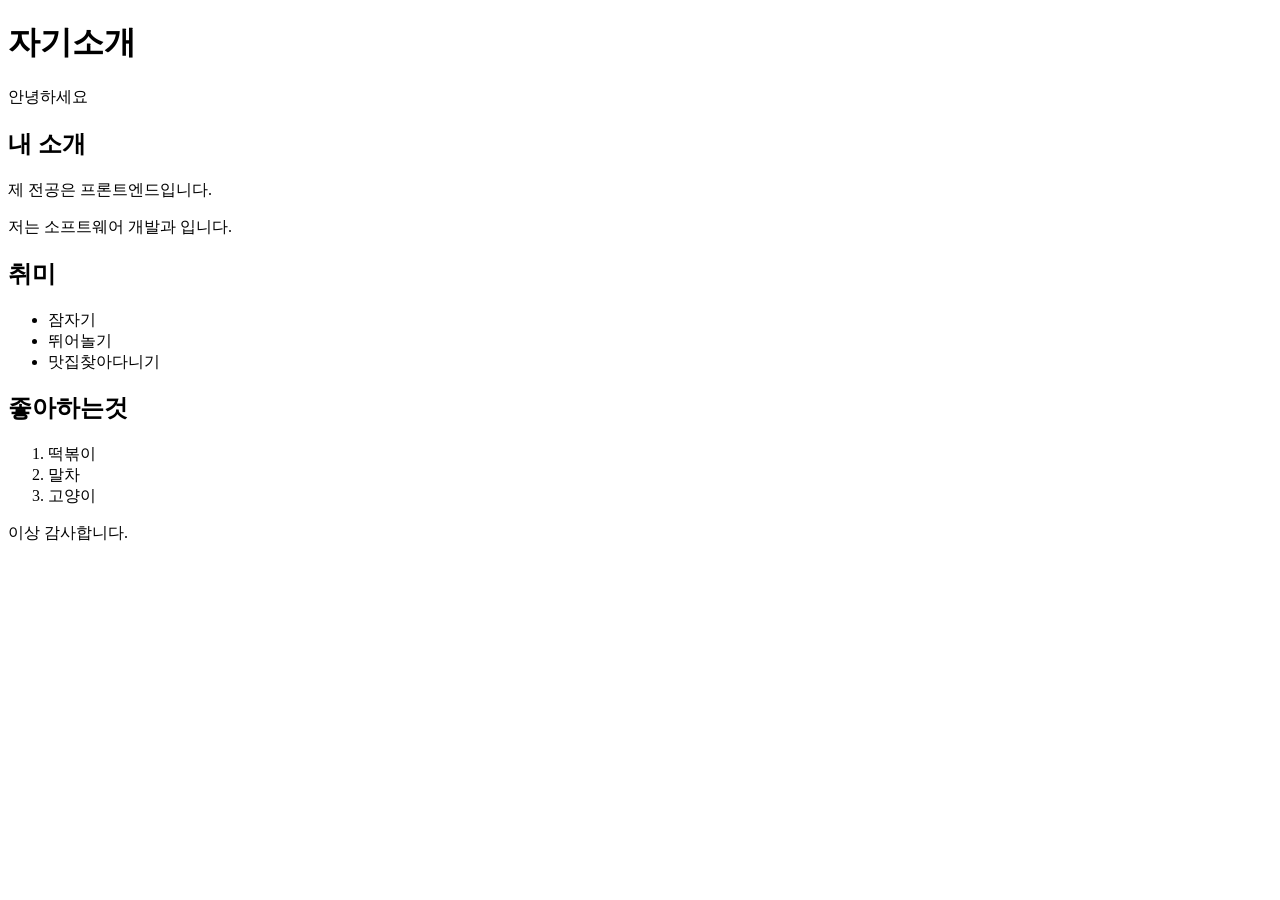
<file: index.html>
<!doctype html>
<html>
  <head>
    <title>자기소개</title>
    <style></style>
  </head>
  <body>
    <h1>자기소개</h1>
    <p>안녕하세요</p>

    <h2>내 소개</h2>
    <p>제 전공은 프론트엔드입니다.</p>
    <p>저는 소프트웨어 개발과 입니다.</p>

    <h2>취미</h2>
    <ul>
      <li>잠자기</li>
      <li>뛰어놀기</li>
      <li>맛집찾아다니기</li>
    </ul>

    <h2>좋아하는것</h2>
    <ol>
      <li>떡볶이</li>
      <li>말차</li>
      <li>고양이</li>
    </ol>

    <p>이상 감사합니다.</p>
  </body>
</html>
</file>
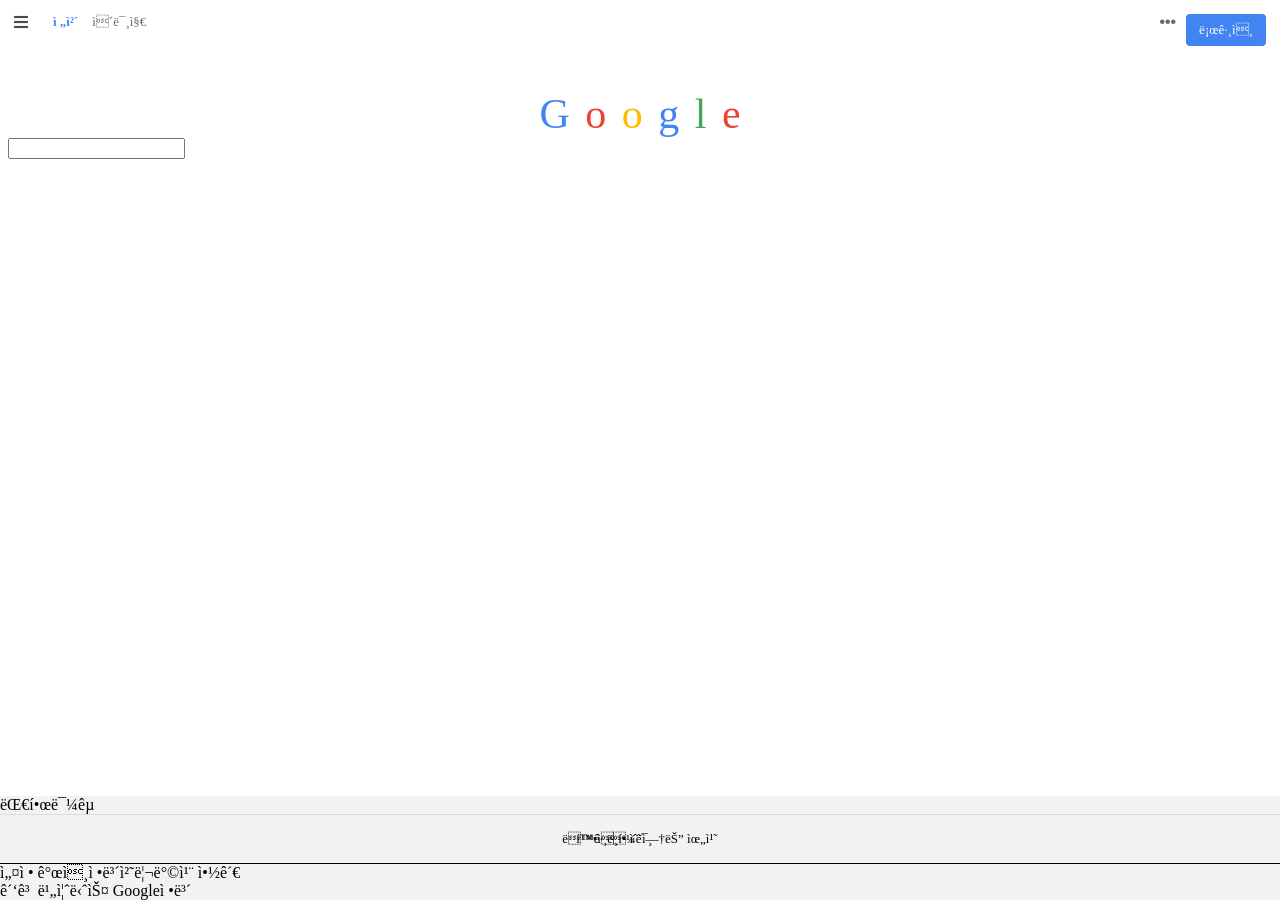
<file: index1.html>
<!doctype html>
<html lang="en">
  <head>
    <meta charset="uft-8" />
    <meta name="viewport" content="width=device-width, initial-scale=1.0" />
    <link
      rel="stylesheet"
      href="https://use.fontawesome.com/releases/v5.15.2/css/all.css"
    />
    <title>Google</title>
    <link rel="stylesheet" href="style.css" />
  </head>
  <body>
    <div class="wrap">
      <header>
        <div class="header-left">
          <span><i class="fas fa-bars"></i></span>
          <a href="#" class="active">전체</a>

          <a href="#" class="">이미지</a>
        </div>
        <div class="header-right">
          <span><i class="fas fa-ellipsis-h"></i></span>
          <div>로그인</div>
        </div>
      </header>

      <section>
        <div class="logo">
          <span>G</span>
          <span>o</span>
          <span>o</span>
          <span>g</span>
          <span>l</span>
          <span>e</span>
        </div>
        <input type="text" class="main_search" />
      </section>

      <footer>
        <p>대한민국</p>
        <p><span>동그라미</span>확인할수없는 위치</p>

        <div class="etc">
          <div>
            <span>설정</span>
            <span>개인정보처리방침</span>
            <span>약관</span>
          </div>

          <div>
            <span>광고</span>
            <span>비즈니스</span>
            <span>Google정보</span>
          </div>
        </div>
      </footer>
    </div>
  </body>
</html>
</file>
<file: style.css>
body{margin:0px; padding:0px}
a{text-decoration:none; color:black;}
p{margin: 0;}
header{display:flex; justify-content:space-between;padding:14px;}
header .header-left{display:flex;}
header .header-left > span{margin-right:18px;}
header .header-left > span > i{color:rgb(75,75,75)}
header .header-left > a{display:block; font-size:13px; padding:0 7px; text-align:center; height:28px; color:rgb(107,105,105) ;}
header .header-left >a.active{border-bottom:2px; solid; color: #4284f3; font-weight:bold;}
header .header-right{display:flex;}
header .header-right > span > i{color:rgb(107,105,105);}
header .header-right > div{width:80px; height:32px; background-color:#4284f3; border-radius:4px;
     font-size: 13px; line-height: 32px; text-align: center; color: #fff;position: relative; top:-7jpx; margin-left: 10px;}

section{padding: 0 8px;}
section .logo{text-align: center; margin-top: 30px; font-size: 30px;}
section .logo > span{margin: 0 4px; font-size: bold; font-size: 42px;}
section .logo > span:nth-of-type(1){color:#4284f3 ;}
section .logo > span:nth-of-type(2){color:#ea4335 ;}
section .logo > span:nth-of-type(3){color:#FABC06 ;}
section .logo > span:nth-of-type(4){color:#4284f3 ;}
section .logo > span:nth-of-type(5){color:#44A852 ;}
section .logo > span:nth-of-type(6){color:#ea4335 ;}
section .main .search {width: 100%; margin-top: 26px; height: 36px; border-radius: 22px;
     border: 1px solid rgb(211,211, 211); outline:none; box-sizing: border-box; padding-left:36px;}
section > i{position: relative; top: -26px; left: 12px; color: rgb(158,158,158);}


footer{background-color: #f2f2f2;position: absolute; bottom: 0; width: 100%;}
footer > p:nth-of-typ(1){padding: 8px 12px; font-size: 16px; color: #797979;}
footer > p:nth-of-type(2){border-top: 1px solid #d9dce0;
     border-bottom: 1px solid;
      text-align:center;
       padding:16px;
       font-size:13px;}
footer > p:nth-of-type(2) > span{display: inline-block; width: 10px; height: 10px; 
    border-radius:50% ; border-color: rgb(105,105,105);position: relative; margin-right:4px ;}
footer.etc{text-align: center; padding: 16px;}
footer.etc > div{padding: 4px;}
footer.ett > div > span{font-size: 13px; color:#777777 ;}
footer.etc > div > span:nth-of-type(2){margin: 0 20px;}
</file>
